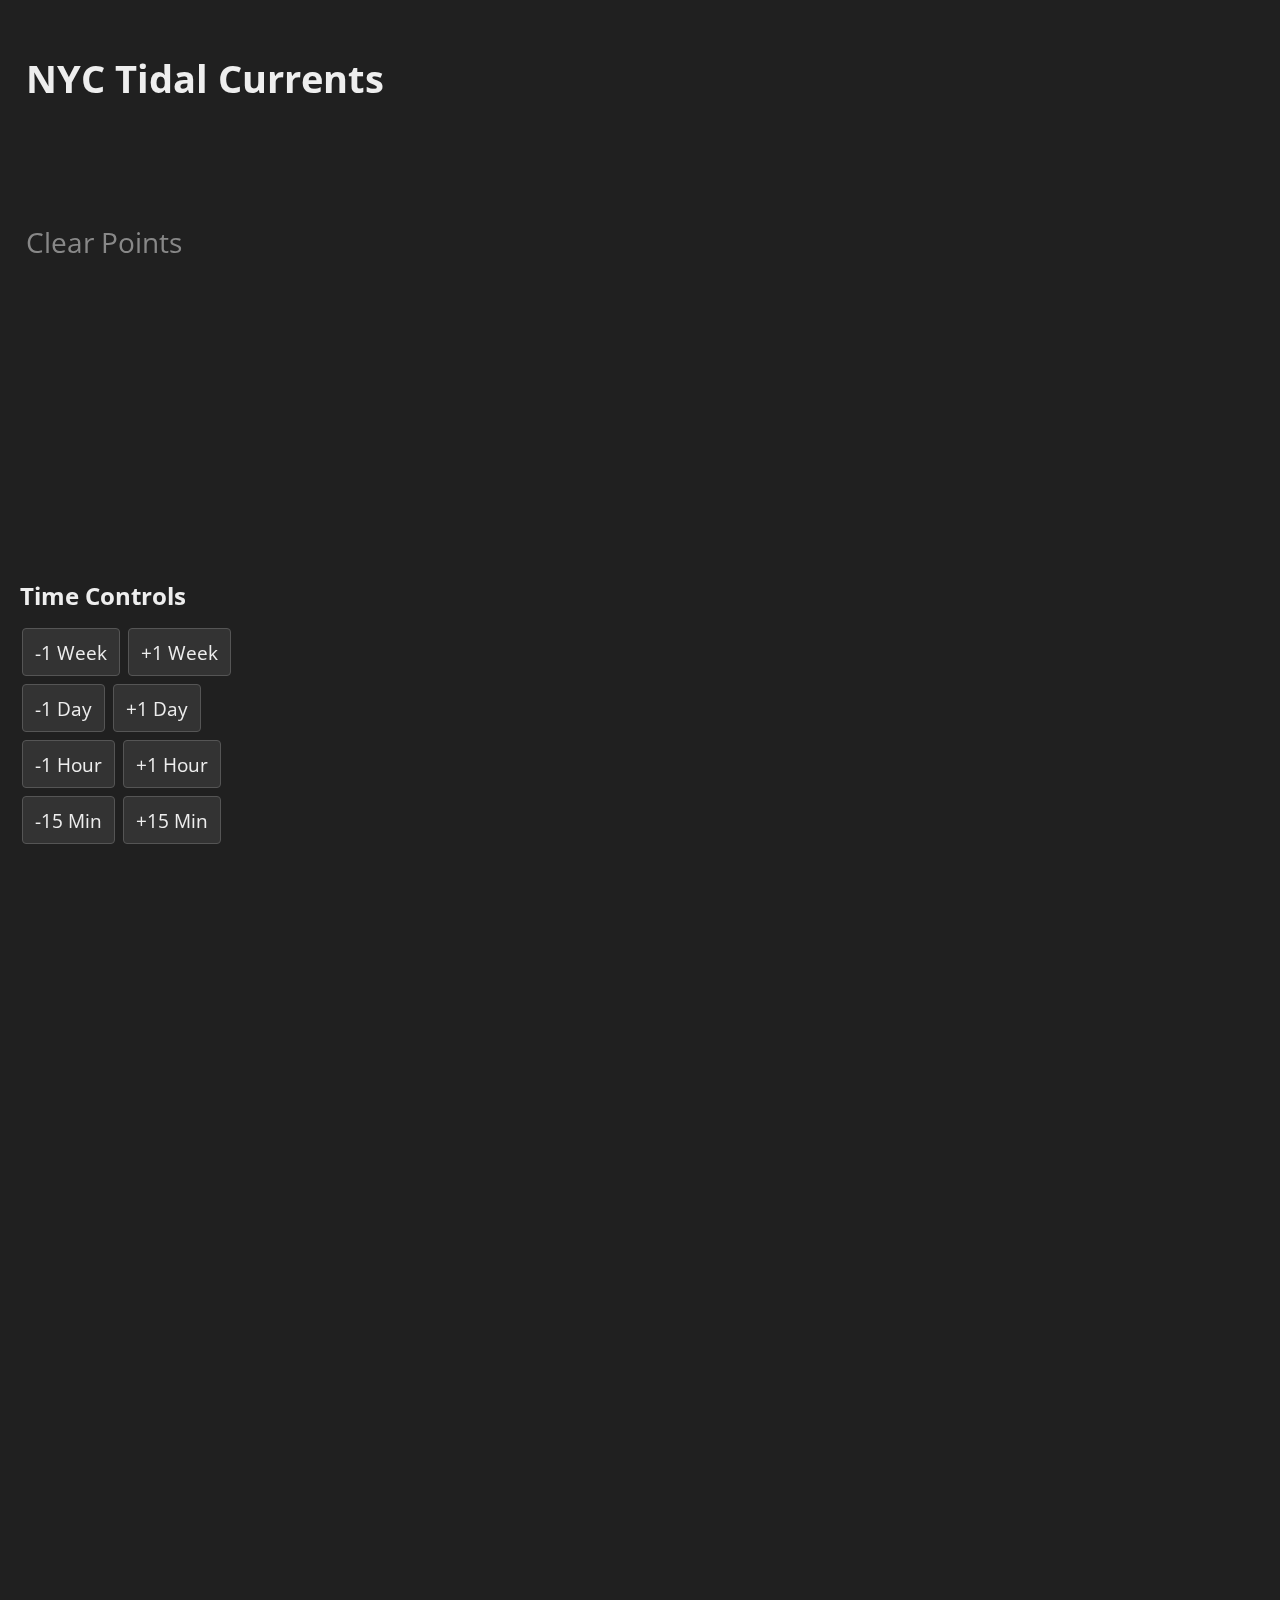
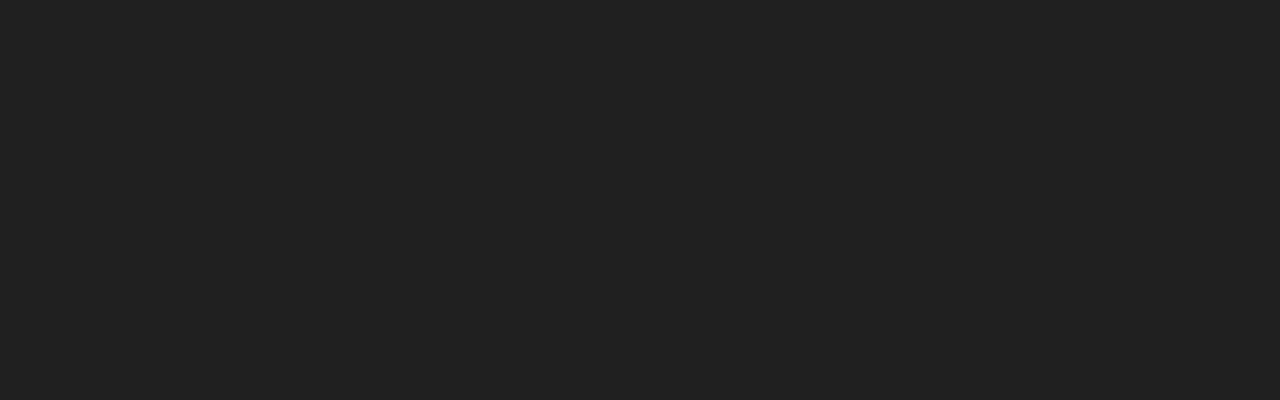
<file: public/index.html>
<!DOCTYPE html>
<meta charset="utf-8">
<head>  
    <!-- Google tag (gtag.js) -->
    <script async src="https://www.googletagmanager.com/gtag/js?id=G-QLFPS90QKZ"></script>
    <script>
        window.dataLayer = window.dataLayer || [];
        function gtag(){dataLayer.push(arguments);}
        gtag('js', new Date());
        gtag('config', 'G-QLFPS90QKZ');
    </script>

	<title> NYC Currents Visualization </title>
	<link href='http://fonts.googleapis.com/css?family=Open+Sans+Condensed:300' rel='stylesheet' type='text/css'>
	<link rel="stylesheet" type="text/css" href="css/styles.css"/>

</head>

<body>
	<div id="display" data-topography="data/nyc_water_topo.json" data-samples="data/currents/partitioned/index.json"
                      data-type="current" data-date="" >
		<!-- SVG map layer (bottom) - transformed by zoom/pan -->
		<svg id="map-svg" class="fill-screen" xmlns="http://www.w3.org/2000/svg" version="1.1"></svg>
		<!-- Canvas animation layer - particle animation in screen space -->
		<canvas id="field-canvas" class="fill-screen"></canvas>
		<!-- Canvas overlay layer - color overlays in screen space -->
		<canvas id="overlay-canvas" class="fill-screen"></canvas>
		<!-- SVG foreground layer (top) - interactive overlays, transformed by zoom/pan -->
		<svg id="foreground" class="fill-screen" xmlns="http://www.w3.org/2000/svg" version="1.1"></svg>
		
		<!-- Info panel overlay -->
		<div id="info-panel">
			<!-- Details panel -->
			<div id="details">
				<h1 id="type">&nbsp;</h1>
				<h1 id="type2">NYC Tidal Currents</h1>
				<h3 id="sample-label" style="display: none">&nbsp;</h3>
				<h2 id="status">&nbsp;</h2>
				<h2 id="location">&nbsp;</h2>
				<h2 id="point-details">&nbsp;</h2>		
	            <span class="text-button" id="clear-points">Clear Points</span>		</div>
            
            <div id="time-controls" style="position: absolute; bottom: 50px; left: 20px; pointer-events: auto;">
                <h3>Time Controls</h3>
                <div>
                    <button id="sub-week">-1 Week</button>
                    <button id="add-week">+1 Week</button>
                </div>
                <div>
                    <button id="sub-day">-1 Day</button>
                    <button id="add-day">+1 Day</button>
                </div>
                <div>
                    <button id="sub-hour">-1 Hour</button>
                    <button id="add-hour">+1 Hour</button>
                </div>
                <div>
                    <button id="sub-15">-15 Min</button>
                    <button id="add-15">+15 Min</button>
                </div>  
            </div>
		</div>
    </div>
<!--
	<div id="about">
		<h1>About</h1>
		<span>Control | </span>
			<span class="text-button" id="previous-day">«prev day</span><span> – </span>
            <span class="text-button" id="previous-hour">1prev hour</span><span> – </span>
            <span class="text-button" id="next-hour">1next hour</span><span> – </span>
            <span class="text-button" id="next-day">next day»</span><span> – </span>
            <span class="text-button" id="current-conditions">present conditions</span><span> – </span>
            <span class="text-button" id="show-location">show location</span><span> – </span>
            <span class="text-button" id="clear-points">clear points</span><p></p>
        <span>Overlay | </span>
            <span class="text-button" id="wind">None</span><span> – </span><p></p>
    <p>Tidal Current Data | <a href="http://tidesandcurrents.noaa.gov/noaacurrents/Stations?g=458">NOAA</a></p>
    <p>Map Data | <a href="http://www.census.gov/geo/maps-data/data/tiger-line.html">US Census Bureau</a></p>
    <p>Authodr | Brian T. Quinn <a href="http://briantquinn.com">website</a></p>
    <p>Source | <a href="http://github.com/btq/nyc_waterways_viz">github.com/btq/nyc_waterways_viz</a></p>
    <p>Inspiration | <a href="http://air.nullschool.net/">Tokyo wind map</a>,<a href="http://hint.fm/wind/">HINT.FM wind map</a></p>
    </div>
-->    
	<script src="https://d3js.org/d3.v7.min.js"></script>
	<script src="https://d3js.org/topojson.v3.min.js"></script>
	<script src="js/mvi.js" charset="utf-8"></script>
	<script src="js/currents.js" charset="utf-8"></script>

    <!--
/*	<script>

	/*
function loadJson(resource) {
    d3.json(resource, function(error, result) {
       console.log('Failed to load', resource)
    }
}
*/
var width = 960,
    height = 1160;

/*var projection = d3.geo.mercator()
     .scale(800)
     .translate([width/2, height/2]);
*/
/*= d3.geo.albers()
    .center([0, 55.4])
    .rotate([4.4, 0])
    .parallels([50, 60])
    .scale(1200 * 5)
    .translate([width / 2, height / 2]);
*/
var path = d3.geo.path()
   // .projection(projection);
   .projection(d3.geo.mercator()
     .center([-73.93968, 40.73254])
     .scale(500000))

var svg = d3.select("body").append("svg")
    .attr("width", width)
    .attr("height", height);

d3.json("data/nyc_water_topo.json", function(error, h20) {
 console.log(h20)
   svg.append("path")
       .datum(topojson.feature(h20, h20.objects.nyc_water))
       .attr("d", path);
});

</script>
-->
</body>
</html>
</file>
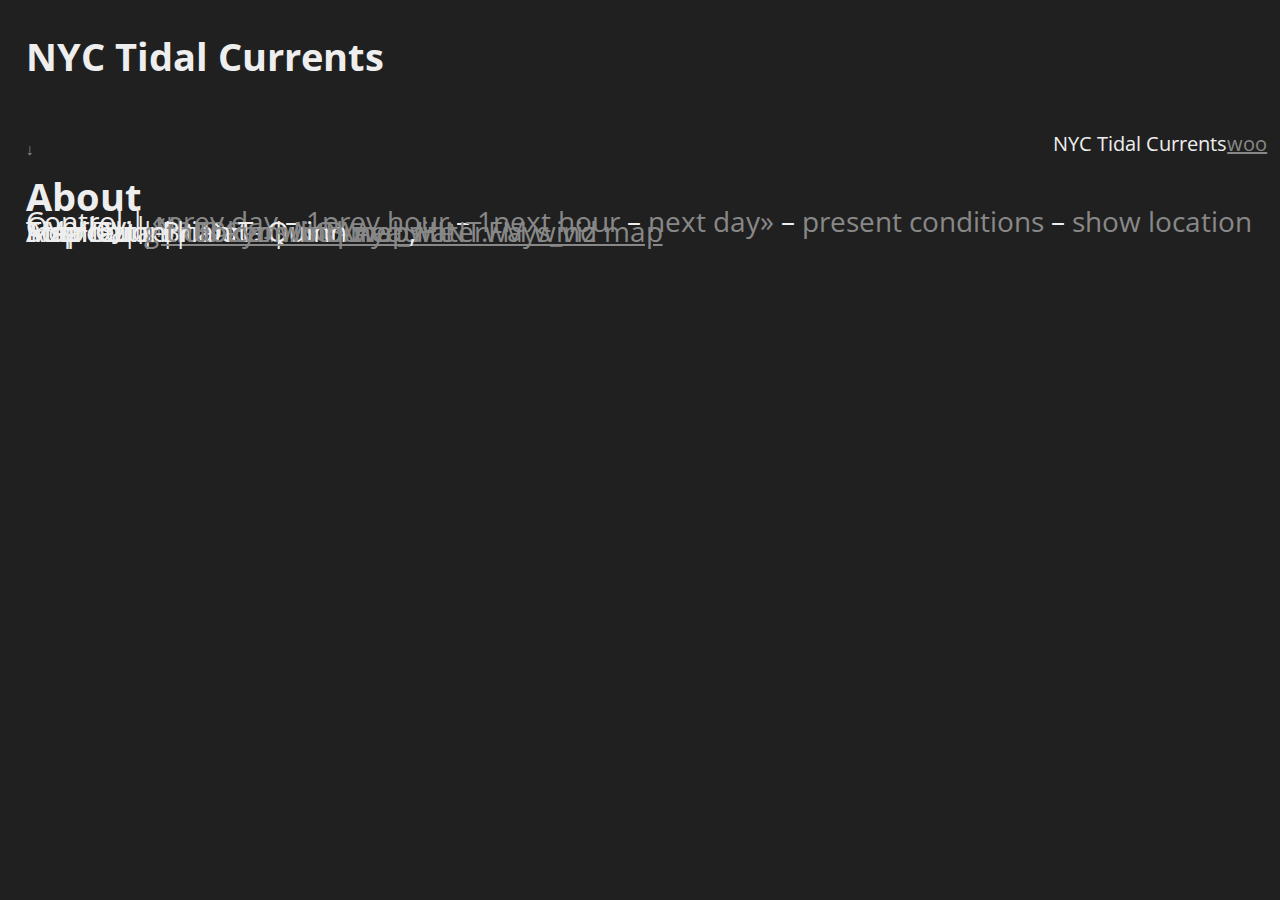
<file: nyc_water.html>
<!DOCTYPE html>
<meta charset="utf-8">
<head>
	<title> NYC Currents Visualization </title>
	<link href='http://fonts.googleapis.com/css?family=Open+Sans+Condensed:300' rel='stylesheet' type='text/css'>
	<link rel="stylesheet" type="text/css" href="/css/styles.css"/>

</head>

<body>
	<div id="display" data-topography="/data/nyc_water_topo_small_man.json" data-samples="/data/currents/current.json"
                      data-type="current" data-date="" >
		<div id="map">
			<svg id="map-svg" xmlns="http://www.w4.org/2000/svg" version="1.1"></svg>
		</div>
		<div id="field">
			<canvas id="field-canvas"></canvas>
		</div>
		<div id="overlay">
			<canvas id="overlay-canvas"></canvas>
		</div>
		<div id="details">
			<h1 id="type">&nbsp;</h1>
			<h1 id="type2">NYC Tidal Currents</h1>
			<h3 id="sample-label" style="display: none">&nbsp;</h3>
			<h2 id="status">&nbsp;</h2>
			<h2 id="location">&nbsp;</h2>
			<h2 id="point-details">&nbsp;</h2>
		</div>
		<div id="arrow">↓</div>
        <div id="notice">NYC Tidal Currents<a href="http://localhost:8000/nyc_water.html">woo</a></div>
	</div>

	<div id="about">
		<h1>About</h1>
		<span>Control | </span>
			<span class="text-button" id="previous-day">«prev day</span><span> – </span>
            <span class="text-button" id="previous-hour">1prev hour</span><span> – </span>
            <span class="text-button" id="next-hour">1next hour</span><span> – </span>
            <span class="text-button" id="next-day">next day»</span><span> – </span>
            <span class="text-button" id="current-conditions">present conditions</span><span> – </span>
            <span class="text-button" id="show-location">show location</span><p></p>
        <span>Overlay | </span>
            <span class="text-button" id="wind">None</span><span> – </span><p></p>
    <p>Tidal Current Data | <a href="http://tidesandcurrents.noaa.gov/noaacurrents/Stations?g=458">NOAA</a></p>
    <p>Map Data | <a href="http://www.census.gov/geo/maps-data/data/tiger-line.html">US Census Bureau</a></p>
    <p>Authodr | Brian T. Quinn <a href="http://briantquinn.com">website</a></p>
    <p>Source | <a href="http://github.com/btq/nyc_waterways_viz">github.com/btq/nyc_waterways_viz</a></p>
    <p>Inspiration | <a href="http://air.nullschool.net/">Tokyo wind map</a>,<a href="http://hint.fm/wind/">HINT.FM wind map</a></p>
    </div>
    
	<script src="http://d3js.org/d3.v3.min.js"></script>
	<script src="http://d3js.org/topojson.v1.min.js"></script>
	<script src="/js/when.js" charset="utf-8"></script>
	<script src="/js/mvi.js" charset="utf-8"></script>
	<script src="/js/currents.js" charset="utf-8"></script>
<!--
/*	<script>

	/*
function loadJson(resource) {
    d3.json(resource, function(error, result) {
       console.log('Failed to load', resource)
    }
}
*/
var width = 960,
    height = 1160;

/*var projection = d3.geo.mercator()
     .scale(800)
     .translate([width/2, height/2]);
*/
/*= d3.geo.albers()
    .center([0, 55.4])
    .rotate([4.4, 0])
    .parallels([50, 60])
    .scale(1200 * 5)
    .translate([width / 2, height / 2]);
*/
var path = d3.geo.path()
   // .projection(projection);
   .projection(d3.geo.mercator()
     .center([-73.93968, 40.73254])
     .scale(500000))

var svg = d3.select("body").append("svg")
    .attr("width", width)
    .attr("height", height);

d3.json("data/nyc_water_topo.json", function(error, h20) {
 console.log(h20)
   svg.append("path")
       .datum(topojson.feature(h20, h20.objects.nyc_water))
       .attr("d", path);
});

</script>
-->
</body>
</html>
</file>
<file: public/css/styles.css>
html, body, div, span, h4, h5, h6, p, a svg, canvas {
    margin: 0;
    padding: 0;
    border: 0;
    font-family: 'Open Sans Condensed',Helvetica,arial,sans-serif;
    -webkit-font-smoothing: subpixel-antialiased; /* safari disables subpixel antialiasing for some reason */
}

@media (max-width: 825px), (max-height: 700px) {
    html, body, div, span, h1, h2, h3, h4, h5, h6, p, a, svg, canvas {
        font-size: 0.8em;
    }
}

body {
    background: #202020;
    line-height: 0;
    color: #eee;
}

.station {
    fill: #f44;
}

#warn {
    margin-top: 25%;
    margin-left: 2%;
}

#position {
    fill: none;
    stroke: #3aff3a;
    stroke-width: 1.5;
}

#display {
    cursor: default;
    position: relative;
}

/* Fill-screen class for fixed size - no stretching on resize */
.fill-screen {
    position: absolute;
    top: 0;
    left: 0;
    width: 1232px;
    height: 2000px;
}

/* SVG map layer - bottommost, transformed by zoom/pan */
#map-svg {
    z-index: 1;
}

/* Canvas animation layer - above map, screen-space particle animation */
#field-canvas {
    z-index: 2;
    pointer-events: none;
}

/* Canvas overlay layer - above animation, color overlays */
#overlay-canvas {
    z-index: 3;
    pointer-events: none;
}

/* SVG foreground layer - interactive elements, transformed by zoom/pan */
#foreground {
    z-index: 4;
}

#info-panel {
    position: fixed;
    top: 0;
    left: 0;
    width: 100%;
    height: 100%;
    pointer-events: none;
    z-index: 5;
}

#details {
    position: absolute;
    top: 3%;
    left: 2%;
    pointer-events: auto;
}

#arrow {
    position: absolute;
    bottom: 1%;
    left: 2%;
    color: #888;
    font-size: 1.0em;
}

#notice {
    position: absolute;
    bottom: 4%;
    right: 1%;
    font-size: 1.25rem;
}

#about {
    margin-top: 1.25em;
    padding-bottom: 1em;
    position: absolute;
    left: 2%;
}

h1, h2 {
    font-size: 2.4em;
}

h3 {
    font-size: 1.5em;
    line-height: 2.4em;
}

p, span {
    font-size: 1.75em;
}


.sup {
    position: relative;
   	bottom: 0.3em;
   	font-size: 0.6em;
}

.sub {
    position: relative;
   	top: 0.3em;
   	font-size: 0.6em;
}

a, .text-button {
    color: #888;
}

/* SVG boundary styling */
.out-boundary {
    fill: none;
    stroke: #377;
    stroke-width: 1.5;
}

.in-boundary {
    fill: none;
    stroke: #88b;
    stroke-width: 0.5;
}

.station {
    fill: #f44;
}

#position {
    fill: none;
    stroke: #3aff3a;
    stroke-width: 1.5;
}

a:hover, a:focus {
    color: #fff;
    transition: color 125ms ease-in;
    -webkit-transition: color 125ms ease-in;
}

.no-touch .text-button:hover, .no-touch .text-button:focus {
    color: #fff;
    transition: color 125ms ease-in;
    -webkit-transition: color 125ms ease-in;
    cursor: default;
}

.text-button:active {
    color: #fff;
    transition: color 25ms ease-in;
    -webkit-transition: color 25ms ease-in;
}

#clear-points {
    display: block;
    margin-top: 1.5em;
    padding: 10px 0;
    line-height: 1.2em;
}

/* Time Controls Styling */
#time-controls h3 {
    line-height: 1.5em;
    margin-bottom: 0.5em;
}

#time-controls button {
    min-width: 48px;
    min-height: 48px;
    margin: 2px;
    padding: 4px 12px;
    font-size: 1.2em;
    background: #333;
    color: #eee;
    border: 1px solid #555;
    border-radius: 4px;
    cursor: pointer;
    font-family: 'Open Sans Condensed', Helvetica, arial, sans-serif;
    vertical-align: middle;
}

#time-controls button:hover, #time-controls button:focus {
    background: #444;
    border-color: #eee;
    outline: none;
}

#time-controls button:active {
    background: #555;
}

#time-controls div {
    line-height: normal;
    margin-bottom: 4px;
}
</file>
<file: css/styles.css>
html, body, div, span, h4, h5, h6, p, a {
    margin: 0;
    padding: 0;
    border: 0;
    vertical-align: baseline;
    font-family: 'Open Sans Condensed',Helvetica,arial,sans-serif;
}

body {
    background: #202020;
    overflow-x: hidden;
    line-height: 0;
    color: #eee;
}

.station {
    fill: #f44;
}

#warn {
    margin-top: 25%;
    margin-left: 2%;
}

#position {
    fill: none;
    stroke: #3aff3a;
    stroke-width: 1.5;
}

#display {
    position: relative;
}

#field, #overlay {
    position: absolute;
    top: 0;
    left: 0;
}

#details {
    position: absolute;
    top: 3%;
    left: 2%;
}

#arrow {
    position: absolute;
    bottom: 1%;
    left: 2%;
    color: #888;
    font-size: 1.0em;
}

#notice {
    position: absolute;
    bottom: 4%;
    right: 1%;
    font-size: 1.25rem;
}

#about {
    margin-top: 1.25em;
    padding-bottom: 1em;
    position: absolute;
    left: 2%;
}

h1, h2 {
    font-size: 2.4em;
}

h3 {
    font-size: 1.5em;
    line-height: 2.4em;
}

p, span {
    font-size: 1.75em;
}


.sup {
    position: relative;
   	bottom: 0.3em;
   	font-size: 0.6em;
}

.sub {
    position: relative;
   	top: 0.3em;
   	font-size: 0.6em;
}

a, .text-button {
    color: #888;
}

a:hover, a:focus {
    color: #fff;
    transition: color 125ms ease-in;
    -webkit-transition: color 125ms ease-in;
}

.no-touch .text-button:hover, .no-touch .text-button:focus {
    color: #fff;
    transition: color 125ms ease-in;
    -webkit-transition: color 125ms ease-in;
    cursor: default;
}

.text-button:active {
    color: #fff;
    transition: color 25ms ease-in;
    -webkit-transition: color 25ms ease-in;
}
</file>
